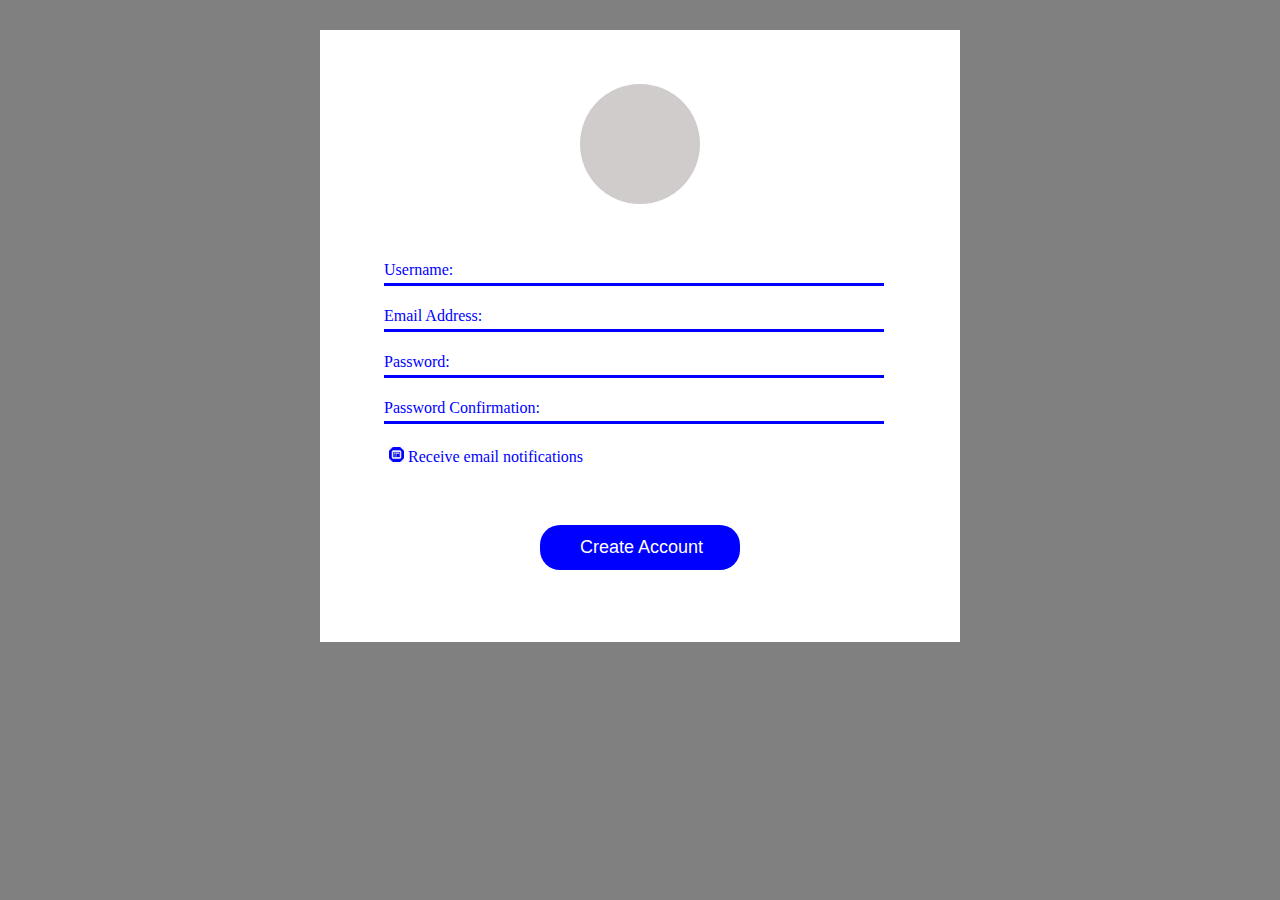
<file: login/index2.html>
<!DOCTYPE html>
<html lang="en">
<head>
    <meta charset="UTF-8">
    <meta name="viewport" content="width=device-width, initial-scale=1.0">
    <title>Document</title>
    <link rel="stylesheet" href="style.css">
</head>
<body>
    <section class="sec">
        <br><br><br>
            <center><div id="div1"></div></center>
        <br><br><br>
        <div id="div2">
            <div class="label"><label for="name">Username: </label><input type="text"></div><br>
            <div class="label"><label for="name">Email Address: </label><input type="text"></div><br>
            <div class="label"><label for="name">Password: </label><input type="text"></div><br>
            <div class="label"><label for="name">Password Confirmation: </label><input type="text"></div><br>

            
            <p> <img width="15px" height="15px" src="image2.jpg" alt=""> Receive email notifications</p><br><br><br>
            <center><input type="button" id="input" value="Create Account"></center>
        </div>
        <br><br><br><br>
    </section>
</body>
</html>
</file>
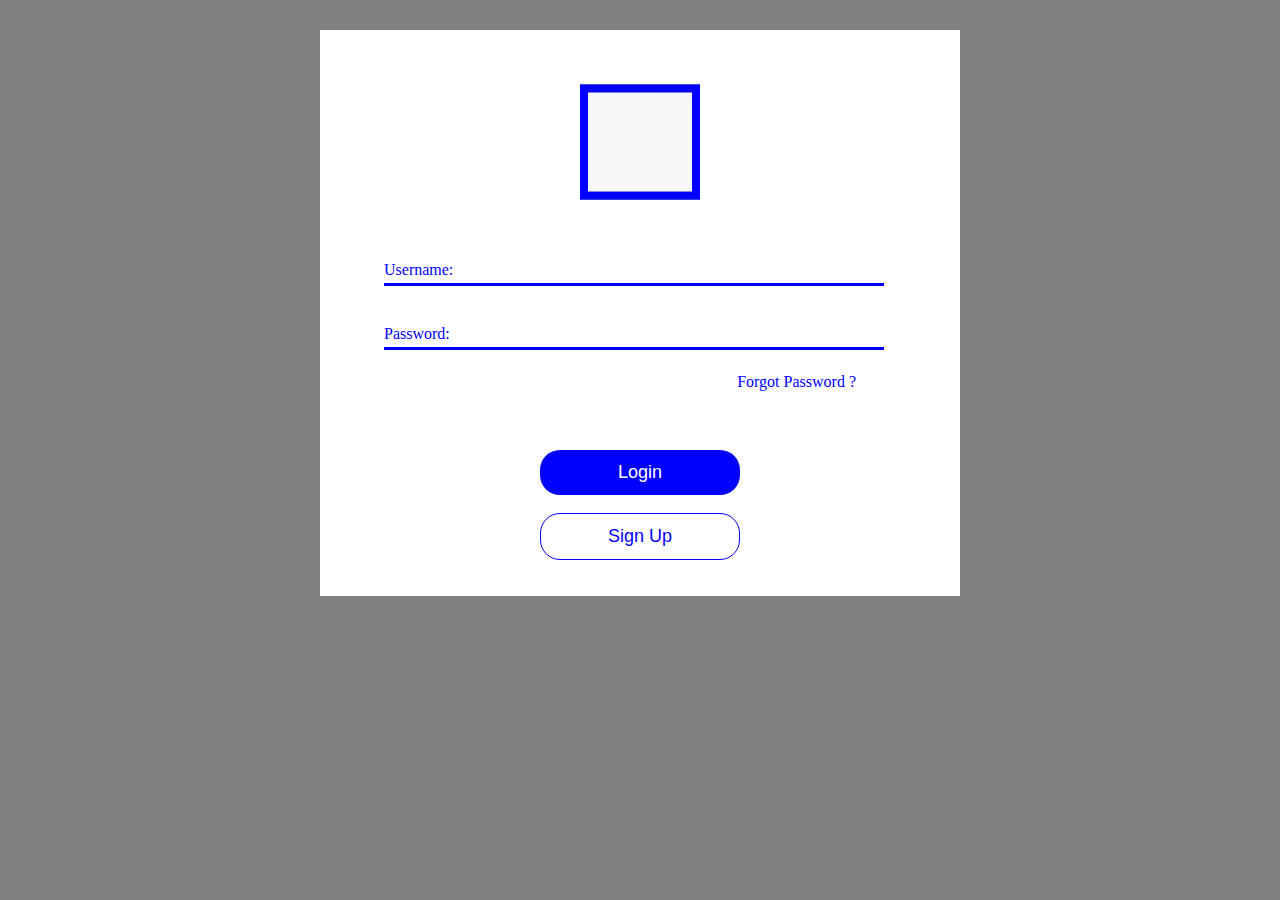
<file: login/index3.html>
<!DOCTYPE html>
<html lang="en">
<head>
    <meta charset="UTF-8">
    <meta name="viewport" content="width=device-width, initial-scale=1.0">
    <title>Document</title>
    <link rel="stylesheet" href="style.css">
</head>
<body>
    <section class="sec">
        <br><br><br>
        <center><img width="120px" src="image3.jpg" alt=""></center>
        
    <div id="div2">
        <br><br><br>
        <div class="label"><label for="name">Username: </label><input type="text"></div><br><br>
        <div class="label"><label for="name">Password: </label><input type="text"></div><br>
        <div class="dp"><p>Forgot Password ?</p></div>
        <br><br><br>
        <center><input type="button" id="input" value="Login"></center>
        <br>
        <center><input type="button" id="inpute" value="Sign Up"></center>
    </div><br><br>
    </section>
</body>
</html>
</file>
<file: login/style.css>
*{
    margin: 0px;
    padding: 0px;
}
body{
    background-color: gray;
}
.sec{
    background-color: white;
    margin: 30px auto;
    width: 50%;
}
#div1{
    height: 120px;
    width: 120px;
    background-color: rgb(209, 204, 204);
    border-radius: 50%;
}
p{
    color: blue;
    padding: 5px;
}
/* p::after{
    content: '';
    background: blue;
    width: 200px;
    height: 5px;
    border-radius: 5px;
} */
#div2{
    width: 80%;
    margin: 0 auto;
}
#input{
    background-color: blue;
    color: white;
    padding: 12px 40px;
    font-size: 18px;
    border: 0;
    border-radius: 20px;
    width: 200px;
}
input{
    border: 0;
    color: blue;
    padding: 5px;
    width: 300px;
}
label{
    color: blue;
    padding-right: 7px;
}
.label{
    border-bottom: blue 3px solid;
    width: 500px;
    columns: blue;
}
.dp p{
    justify-self: end;
    text-align: right;
    padding-right: 40px;
}
#inpute{
    background-color: white;
    color: blue;
    padding: 12px 40px;
    font-size: 18px;
    border: 1px blue solid;
    border-radius: 20px;
    width: 200px;
}
</file>
